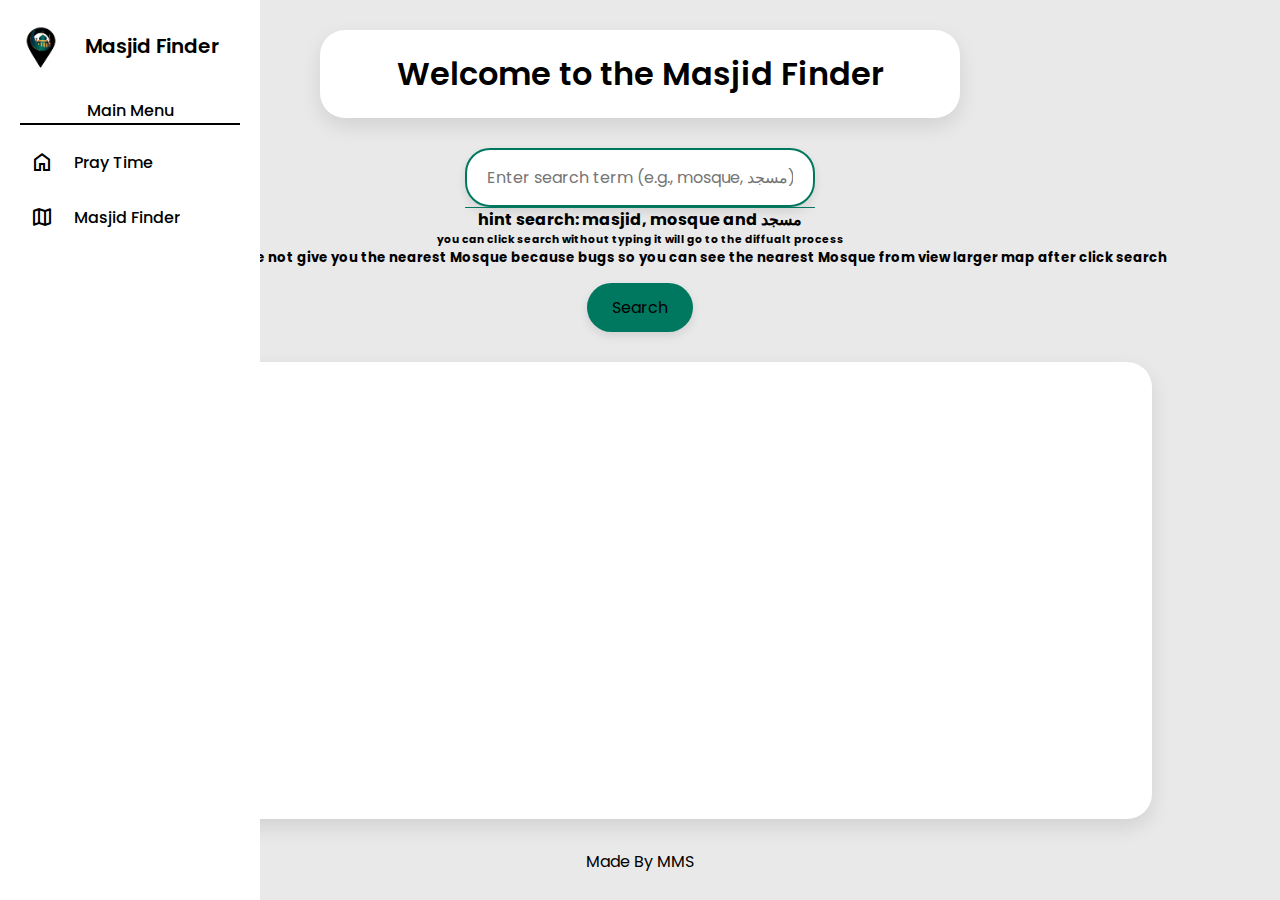
<file: masjid..html>
<!DOCTYPE html>
<html lang="en">
<head>
  <meta charset="UTF-8">
  <meta name="viewport" content="width=device-width, initial-scale=1.0">
  <title>Masjid Finder</title>
  <link rel="shortcut icon" href="assets/pray/masjid.png" type="image/x-icon">
  <link href="https://fonts.googleapis.com/css2?family=Poppins:wght@400;600&display=swap" rel="stylesheet">
  <link rel="stylesheet" href="assets/pray/map.css">
  <link rel="stylesheet" href="https://fonts.googleapis.com/css2?family=Material+Symbols+Outlined:opsz,wght,FILL,GRAD@20..48,100..700,0..1,-50..200" />
  <link rel="stylesheet" href="assets/pray/style.css">

</head>
<body>

  <aside class="sidebar">
    <div class="sidebar-header">
      <img src="assets/pray/masjid.png" alt="logo" />
      <h2>Masjid Finder</h2>
    </div>
    <ul class="sidebar-links">
      <h4>
        <span>Main Menu</span>
        <div class="menu-separator"></div>
      </h4>
      <li>
      <a href="index.html">
        <span class="material-symbols-outlined"> home </span>Pray Time</a>
    </li>
      <li>
        <a href="masjid..html">
          <span class="material-symbols-outlined"> map </span>Masjid Finder</a>
      </li> 

      
     <!-- Other Sidebar Links -->
     <!-- <h4>
        <span>Account</span>
        <div class="menu-separator"></div>
      </h4>
      <li>
        <a href="profile.html"><span class="material-symbols-outlined"> account_circle </span>Profile</a>
      </li> -->
      <!--<li>
        <a href="settings.html"><span class="material-symbols-outlined"> settings </span>Settings</a>
      </li>-->
      <!--<li>
        <a href="#"><span class="material-symbols-outlined"> logout </span>Logout</a>
      </li> -->
    </ul>
</div>
</div>
</div>
</aside>
<h1 class="h1-container">Welcome to the Masjid Finder</h1>
  <div>

  <!-- Search input with suggestions -->
  <div class="search-container">
    <input type="text" id="search-term" placeholder="Enter search term (e.g., mosque, مسجد)" onkeyup="showSuggestions()" autocomplete="off" />
    <div id="suggestions" class="suggestions-box"></div>
  </div>

  <h4> hint search: masjid, mosque and مسجد </h4>
    
<h6>you can click search without typing it will go to the diffualt process </h6> 
    <h5>sorry for the website not give you the nearest Mosque because bugs so you can see the nearest Mosque from view larger map after click search </h5>
<!--<h6>when you search it will ask you allow location, allow it to start process and find the nearest Masjids </h6>
<h6>and if you want to go to the direction just click view direction or if you want to see all masjids just click view larger</h6>
  <!-- Button to trigger the search -->
  <button class="search-btn" onclick="updateMap()">Search</button>

  <div class="map-container">
    <iframe
      id="map"
      width="100%"
      height="450"
      style="border:0; border-radius: 25px;"
      allowfullscreen=""
      loading="lazy"
      referrerpolicy="no-referrer-when-downgrade"
      src="">
    </iframe>
  </div>
  <footer class="footer">Made By MMS</footer>

  <script src="assets/pray/map.js"></script>
  <script>
    function redirectToMobileSite() {
        if (window.innerWidth <= 768) { // Adjust the width threshold as needed
            window.location.href = "masjid.html"; // Replace with the URL of the site to redirect to
        }
    }

    // Execute redirect function when the page loads
    window.onload = redirectToMobileSite;
</script>
</body>
</html>
</file>
<file: assets/pray/map.css>
:root {
  --card-background: #ffffff; /* Light mode card background */
  --card-border-color: #ffffff; /* Light mode card border color */
}

@media (prefers-color-scheme: dark) {
  :root {
    --card-background: #2b2b2b; /* Dark mode card background */
    --card-border-color: #2c2c2c; /* Dark mode card border color */
  }
}
:root {
    --background: rgb(233, 233, 233);
    --color: #000000;
  }

  body {
    background-color: var(--background);
    color: var(--color);
  }

  .darko {
    --background: #000000;
    --color: rgb(233, 233, 233);
  }

  @media (prefers-color-scheme: dark) {
    :root {
      --background: #000000;
      --color: rgb(233, 233, 233);
    }
  }

  .light {
    --background: rgb(233, 233, 233);
    --color: #000000;
  }



  body {
    font-family: 'Poppins', sans-serif;
    text-align: center;
    margin: 0;
    padding: 0;
    background-color: var(--background);
  }
  
  h1 {
    margin-top: 20px;
    color: var(--color);
    font-weight: 600;
  }

  
  .search-container {
    position: relative;
    width: 350px;
    margin: 0 auto;
    margin-top: 20px;
  }
  
  input {
    padding: 15px 20px;
    font-size: 16px;
    width: 100%;
    border-radius: 25px;
    border: 2px solid #007860;
    outline: none;
    transition: border 0.3s ease;
    box-shadow: 0 4px 10px rgba(0, 0, 0, 0.1);
  }
  
  input:focus {
    border-color: #007860;
  }
  
  button.search-btn {
    margin-top: 15px;
    padding: 12px 25px;
    font-size: 16px;
    color: var(--color);
    background-color: #007860;
    border: none;
    border-radius: 25px;
    cursor: pointer;
    transition: background-color 0.3s ease, transform 0.2s ease;
    box-shadow: 0 4px 10px rgba(0, 0, 0, 0.1);
  }
  
  button.search-btn:hover {
    background-color: #007860;
    transform: translateY(-3px);
  }
  
  button.search-btn:active {
    transform: translateY(0);
  }
  
  .suggestions-box {
    position: absolute;
    width: 100%;
    background-color: var(--card-background);
    border-radius: 0 0 15px 15px;
    border: 1px solid #007860;
    border-top: none;
    z-index: 10;
    max-height: 200px;
    overflow-y: auto;
    box-shadow: 0 4px 8px rgba(0, 0, 0, 0.1);
  }
  
  .suggestion {
    padding: 15px;
    font-size: 16px;
    cursor: pointer;
    transition: background-color 0.3s ease;
  }
  
  .suggestion:hover {
    background-color: #007860;
  }
  
  .map-container {
      background: var(--card-background);
    width: 80%;
    margin: 30px auto;
    border-radius: 25px;
    overflow: hidden;
    box-shadow: 0 8px 20px rgba(0, 0, 0, 0.1);
  }
  .h1-container {
      background: var(--card-background);
      width: 50%;
      margin: 30px auto;
      border-radius: 25px;
      padding: 20px;
      overflow: hidden;
      box-shadow: 0 8px 20px rgba(0, 0, 0, 0.1);
      text-align: center; /* Centers the h1 text */
      font-size: 2em; /* Adjust the size of the h1 text */
      color: var(--text-color); /* Use a variable for text color */
    }
</file>
<file: assets/pray/style.css>
/* Importing Google font - Poppins */
@import url("https://fonts.googleapis.com/css2?family=Poppins:wght@400;500;600;700&display=swap");



* {
  margin: 0;
  padding: 0;
  box-sizing: border-box;
  font-family: "Poppins", sans-serif;
}

/*
body {
  min-height: 100vh;
  display: flex;
  margin: 0;
  background: #d3d3d3;
} */
:root {
  --card-background: #ffffff; /* Light mode card background */
  --card-border-color: #ffffff; /* Light mode card border color */
}

@media (prefers-color-scheme: dark) {
  :root {
    --card-background: #2b2b2b; /* Dark mode card background */
    --card-border-color: #2c2c2c; /* Dark mode card border color */
  }
}
:root {
    --background: rgb(233, 233, 233);
    --color: #000000;
  }

  body {
    background-color: var(--background);
    color: var(--color);
  }

  .darko {
    --background: #000000;
    --color: rgb(233, 233, 233);
  }

  @media (prefers-color-scheme: dark) {
    :root {
      --background: #000000;
      --color: rgb(233, 233, 233);
    }
  }

  .light {
    --background: rgb(233, 233, 233);
    --color: #000000;
  }
.sidebar {
  position: fixed;
  top: 0;
  left: 0;
  height: 100%;
  width: 85px;
  display: flex;
  overflow-x: hidden;
  flex-direction: column;
  background: var(--card-background);
  padding: 25px 20px;
  transition: all 0.4s ease;
}

.sidebar:hover {
  width: 260px;
}

.sidebar .sidebar-header {
  display: flex;
  align-items: center;
}

.sidebar .sidebar-header img {
  width: 42px;
  border-radius: 50%;
}

.sidebar .sidebar-header h2 {
  color: var(--color);
  font-size: 1.25rem;
  font-weight: 600;
  white-space: nowrap;
  margin-left: 23px;
}

.sidebar-links h4 {
  color: var(--color);
  font-weight: 500;
  white-space: nowrap;
  margin: 10px 0;
  position: relative;
}

.sidebar-links h4 span {
  opacity: 0;
}

.sidebar:hover .sidebar-links h4 span {
  opacity: 1;
}

.sidebar-links .menu-separator {
  position: absolute;
  left: 0;
  top: 50%;
  width: 100%;
  height: 1px;
  background: var(--color);
  transform: translateY(-50%);
  transition-delay: 0.2s;
}

.sidebar:hover .sidebar-links .menu-separator {
  transition-delay: 0s;
  transform: scaleX(0);
}

.sidebar-links {
  list-style: none;
  margin-top: 20px;
  height: 80%;
  overflow-y: auto;
  scrollbar-width: none;
}

.sidebar-links::-webkit-scrollbar {
  display: none;
}

.sidebar-links li a {
  display: flex;
  align-items: center;
  gap: 0 20px;
  color: var(--color);
  font-weight: 500;
  white-space: nowrap;
  padding: 15px 10px;
  text-decoration: none;
  transition: 0.2s ease;
}

.sidebar-links li a:hover {
  color: var(--color);
  background: #007860;
  border-radius: 4px;
}

.user-account {
  margin-top: auto;
  padding: 12px 10px;
  margin-left: -10px;
}

.user-profile {
  display: flex;
  align-items: center;
  color: #000000;
}

.user-profile img {
  width: 42px;
  border-radius: 50%;
  border: 2px solid #0a0a0a;
}

.user-profile h3 {
  font-size: 1rem;
  font-weight: 600;
}

.user-profile span {
  font-size: 0.775rem;
  font-weight: 600;
}

.user-detail {
  margin-left: 23px;
  white-space: nowrap;
}

.sidebar:hover .user-account {
  background: #ffffff;
  border-radius: 4px;
}

:root {
  --sidebar-background-color: var(--card-background); /* Default sidebar background color */
  --sidebar-text-color: var(--color); /* Default sidebar text color */
  --sidebar-link-hover-color: var(--color); /* Default link hover color */
  --sidebar-accent-color: var(--color); /* Default accent color */
}

.sidebar {
  background-color: var(--sidebar-background-color);
  color: var(--sidebar-text-color);
}

.sidebar a {
  color: var(--sidebar-text-color);
}

.sidebar a:hover {
  background-color: var(--sidebar-link-hover-color);
  color: var(--sidebar-accent-color);
}

.sidebar h4 {
  border-bottom: 2px solid var(--sidebar-accent-color);
}

main {
  margin-left: 85px; /* Adjust based on the width of the sidebar */
  padding: 2rem;
  flex: 1;
  display: flex;
  flex-direction: column;
}
</file>
